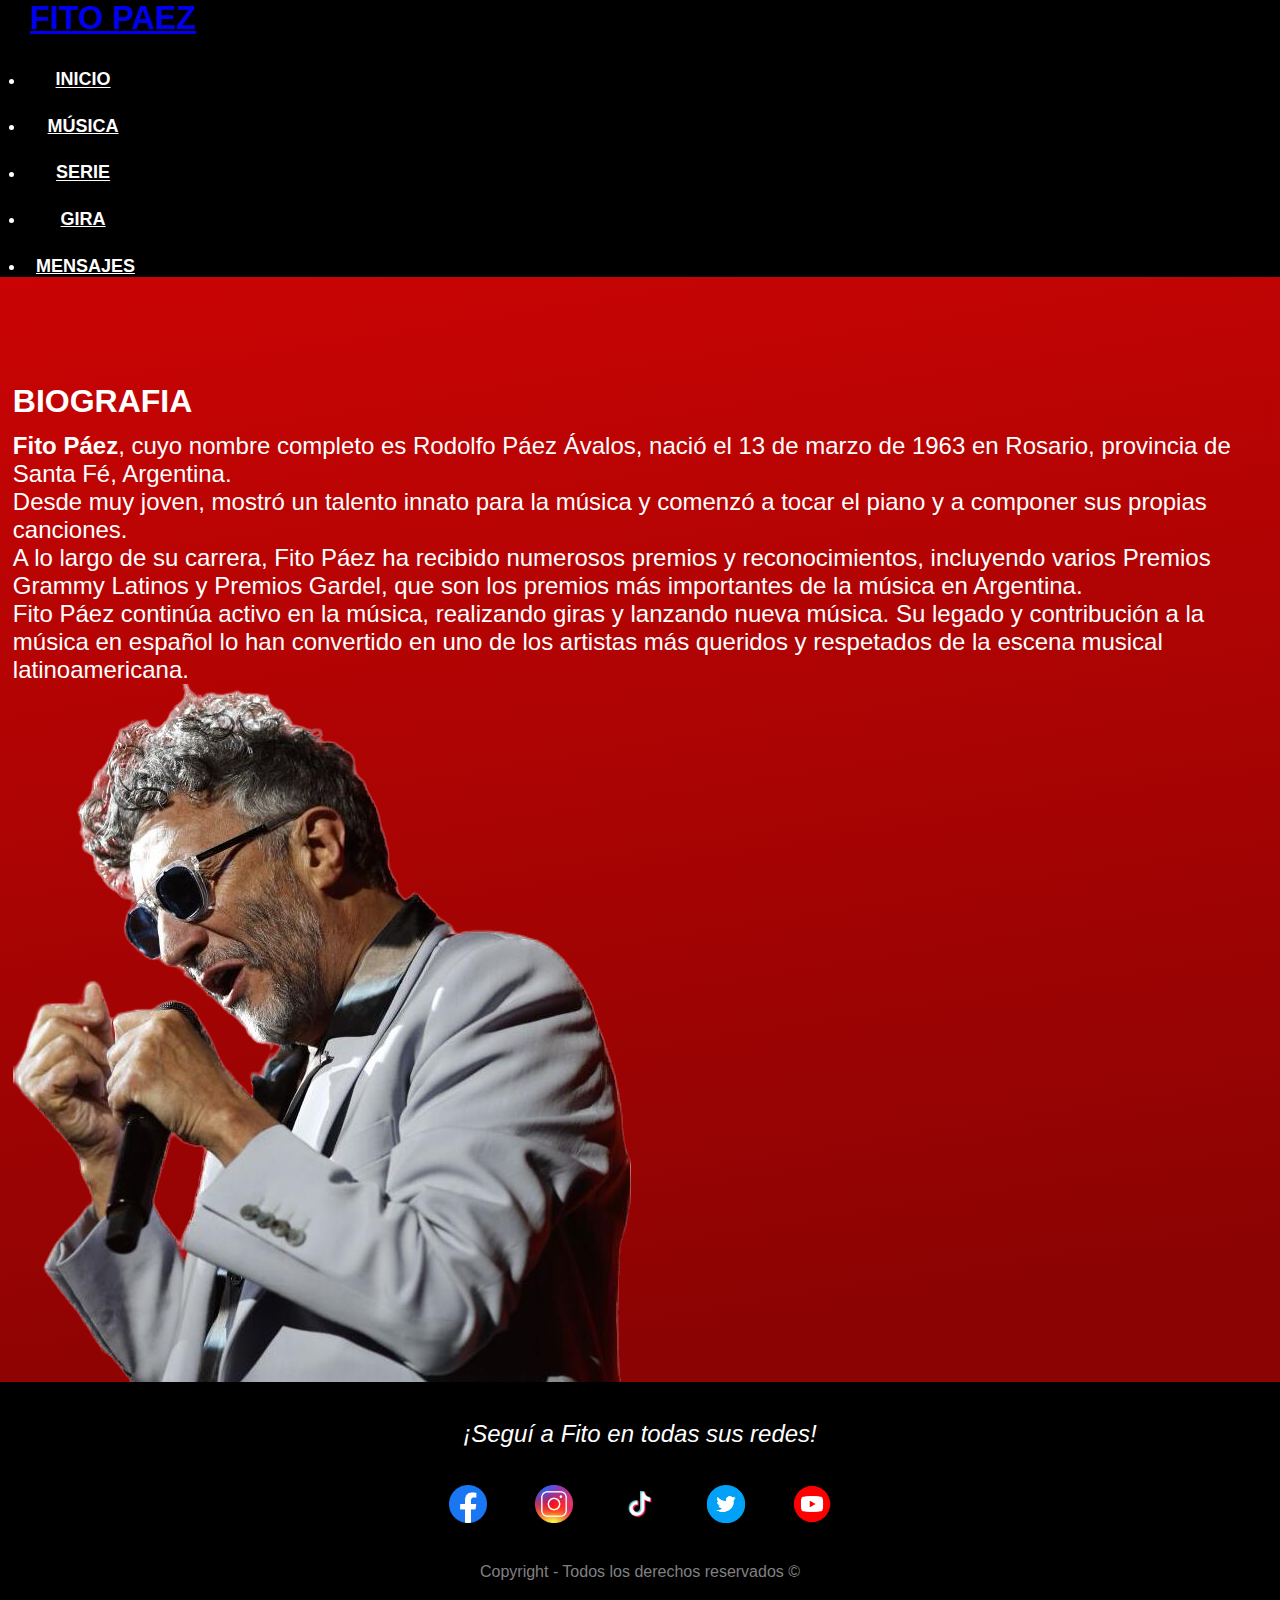
<file: index.html>
<!DOCTYPE html>
<html lang="en">
    <head>
        <meta charset="UTF-8">
        <meta name="viewport" content="width=device-width, initial-scale=1.0">
                    <!--BOOTSTRAP-->
        <link href="https://cdn.jsdelivr.net/npm/bootstrap@5.3.1/dist/css/bootstrap.min.css" rel="stylesheet" integrity="sha384-4bw+/aepP/YC94hEpVNVgiZdgIC5+VKNBQNGCHeKRQN+PtmoHDEXuppvnDJzQIu9" crossorigin="anonymous">
        <link rel="icon" href="images.ico/fito-paez.ico"  >
        <meta name="viewport" content="width=device-width, initial-scale=1.0">
        <meta name="description"content="Bienvenidos a la Fan Page sobre Fito Paez">
        <meta name="author" content="Micaela Fernández">
        <meta name="keywords" content="Fito Paez, Adolfo Paez, Fito">
        <meta name="viewport" content="width=device-width, initial-scale=1.0">
                     <!--CSS-->
         <link rel="stylesheet" href="styles.css"><link>
         <title>Fito Paez</title>
    </head>
    <body>
         <header>
                <nav class="navbar navbar-expand-lg navbar-dark fixed-top" id="navbar">
                    <div class="container-fluid" id="navbar-letra">
                      <a class="navbar-brand"  href="index.html">FITO PAEZ</a>
                      <button class="navbar-toggler" type="button" data-bs-toggle="collapse" data-bs-target="#navbarNav" aria-controls="navbarNav" aria-expanded="false" aria-label="Toggle navigation">
                        <span class="navbar-toggler-icon"></span>
                      </button>
                      <div class="collapse navbar-collapse" id="navbarNav">
                        <ul class="navbar-nav ms-auto" >
                          <li class="nav-item">
                            <a class="nav-link" href="index.html" id="inicio">INICIO</a>
                          </li>
                          <li class="nav-item">
                            <a class="nav-link" href="musica.html" id="inicio">MÚSICA</a>
                          </li>
                          <li class="nav-item">
                            <a class="nav-link" href="serie.html" id="inicio">SERIE</a>
                          </li>
                          <li class="nav-item">
                            <a class="nav-link" href="gira.html" id="inicio">GIRA</a>
                          </li>
                          <li class="nav-item">
                            <a class="nav-link" href="mensajes.html" id="inicio">MENSAJES</a>
                          </li>
                        </ul>
                      </div>
                    </div>
                  </nav>
         </header>
         <main>
            <div class="container-fluid">
                <div class="row">
                    <div class="col">
                        <h1>BIOGRAFIA</h1>
                    </div>
                </div>
                <div class="row pt-0 pb-0">
                    <div class="col col-sm-12 col-md-6 col-lg-8 col-xl-8">
                        <p><strong>Fito Páez</strong>, cuyo nombre completo es Rodolfo Páez Ávalos, nació el 13 de marzo de 1963 en Rosario, provincia de Santa Fé, Argentina.<br>
                            Desde muy joven, mostró un talento innato para la música y comenzó a tocar el piano y a componer sus propias canciones.<br>
                            A lo largo de su carrera, Fito Páez ha recibido numerosos premios y reconocimientos, incluyendo varios Premios Grammy Latinos y Premios Gardel, que son los premios más importantes de la música en Argentina. <br>
                            Fito Páez continúa activo en la música, realizando giras y lanzando nueva música. Su legado y contribución a la música en español lo han convertido en uno de los artistas más queridos y respetados de la escena musical latinoamericana.</p>
                    </div>
                    <div class="col col-sm-12 col-md-6 col-lg-4 col-xl-4">
                        <img src="images.ico/fitopaez/FitoInicio.png"
                        alt="Imagen de Fito Paez"
                        class="centrado-multimedia">
                    </div>
                </div>
            </div>
         </main>
         <footer>
            <div class="container">
                <div class="row">
                    <div class="col cursiva">
                        <p>¡Seguí a Fito en todas sus redes!</p>
                    </div>
                </div>
                <div class="row">
                    <div class="col">
                        <ul class="ul-footer">
                            <li class="li-footer"><a href="https://www.facebook.com/fitopaez" target="_blank"> <Img src="images.ico/facebook.png" alt="icono de Facebook" style= "height: 38px; "></a></li>
                            <li class="li-footer"><a href="https://www.instagram.com/fitopaezmusica/" target="_blank"><Img src="images.ico/instagram.png" alt="icono de Instagram"style= "height: 38px;"></a></li>
                            <li class="li-footer"><a href="https://www.tiktok.com/@fitopaezmusica?_t=8dOUAxdplgb&_r=1" target="_blank"><Img src="images.ico/tiktok.png" alt="icono de Tik Tok"style= "height: 38px;"></a></li>
                            <li class="li-footer"><a href="https://twitter.com/fitopaezmusica?s=21&t=Vpx3ptD0hLdEtp0L-B7r9A" target="_blank"><Img src="images.ico/twitter.png" alt="icono de Twitter"style= "height: 38px;"></a></li>
                            <li class="li-footer"><a href="https://www.youtube.com/user/fitopaezoficial" target="_blank"><Img src="images.ico/youtube.png" alt="icono de youtube"style="height: 38px"></a></li>        
                      </ul>
                    </div>
                </div>
                <div class="row">
                    <div class="col">
                        <p id="copyright">Copyright - Todos los derechos reservados ©</p>  
                    </div>
                </div>
            </div>
         </footer>  
      <script src="https://cdn.jsdelivr.net/npm/bootstrap@5.3.1/dist/js/bootstrap.bundle.min.js" integrity="sha384-HwwvtgBNo3bZJJLYd8oVXjrBZt8cqVSpeBNS5n7C8IVInixGAoxmnlMuBnhbgrkm" crossorigin="anonymous"></script>
    </body>
</html>
</file>
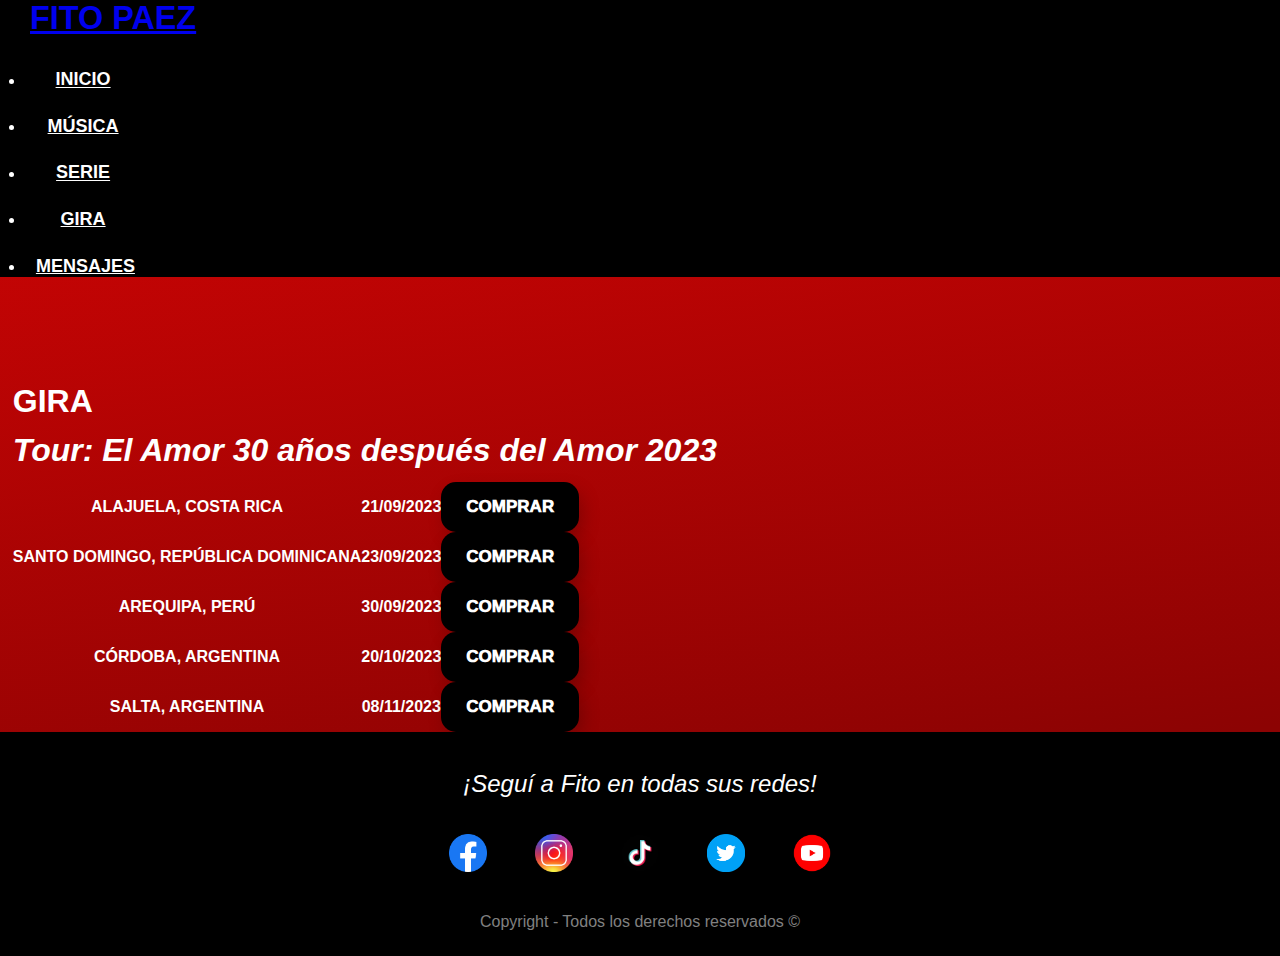
<file: gira.html>
<!DOCTYPE html>
<html lang="en">
    <head>
        <meta charset="UTF-8">
        <meta name="viewport" content="width=device-width, initial-scale=1.0">
                    <!--BOOTSTRAP-->
        <link href="https://cdn.jsdelivr.net/npm/bootstrap@5.3.1/dist/css/bootstrap.min.css" rel="stylesheet" integrity="sha384-4bw+/aepP/YC94hEpVNVgiZdgIC5+VKNBQNGCHeKRQN+PtmoHDEXuppvnDJzQIu9" crossorigin="anonymous">
        <link rel="icon" href="images.ico/fito-paez.ico"  >
        <meta name="viewport" content="width=device-width, initial-scale=1.0">
        <meta name="description"content="Bienvenidos a la Fan Page sobre Fito Paez">
        <meta name="author" content="Micaela Fernández">
        <meta name="keywords" content="Fito Paez, Adolfo Paez, Fito">
        <meta name="viewport" content="width=device-width, initial-scale=1.0">
                     <!--CSS-->
         <link rel="stylesheet" href="styles.css"><link>
         <title>Fito Paez</title>
    </head>
    <body>
         <header>
                <nav class="navbar navbar-expand-lg navbar-dark fixed-top" id="navbar">
                    <div class="container-fluid" id="navbar-letra">
                      <a class="navbar-brand"  href="index.html">FITO PAEZ</a>
                      <button class="navbar-toggler" type="button" data-bs-toggle="collapse" data-bs-target="#navbarNav" aria-controls="navbarNav" aria-expanded="false" aria-label="Toggle navigation">
                        <span class="navbar-toggler-icon"></span>
                      </button>
                      <div class="collapse navbar-collapse" id="navbarNav">
                        <ul class="navbar-nav ms-auto" >
                          <li class="nav-item">
                            <a class="nav-link" href="index.html" id="inicio">INICIO</a>
                          </li>
                          <li class="nav-item">
                            <a class="nav-link" href="musica.html" id="inicio">MÚSICA</a>
                          </li>
                          <li class="nav-item">
                            <a class="nav-link" href="serie.html" id="inicio">SERIE</a>
                          </li>
                          <li class="nav-item">
                            <a class="nav-link" href="gira.html" id="inicio">GIRA</a>
                          </li>
                          <li class="nav-item">
                            <a class="nav-link" href="mensajes.html" id="inicio">MENSAJES</a>
                          </li>
                        </ul>
                      </div>
                    </div>
                  </nav>
         </header>
         <main>
            <div class="container-fluid">
                <div class="row">
                    <div class="col">
                        <h1>GIRA</h1>
                    </div>
                </div>
                <div class="row">
                    <div class="col">
                        <h2 class="cursiva">Tour: El Amor 30 años después del Amor 2023</h2>
                    </div>
                </div>
                <div class="row mb-4" style="text-align: center;">
                    <div class="col-sm-12 col-md-8 col-lg-6 col-xl-6">
                        <table class="table table-transparent" >
                            <tbody>
                             <tr class="row">
                                 <td class="col">ALAJUELA, COSTA RICA</td>
                                 <td class="col">21/09/2023</td>
                                 <td class="col"><button type="button" class="boton" ><a href="https://www.eticket.cr/paso1a.aspx?idevento=8198" target="_blank" class="boton-estilo">COMPRAR</a></button> </td>
                                
                             </tr>
                             <tr class="row">
                                 <td class="col">SANTO DOMINGO, REPÚBLICA DOMINICANA</td>
                                 <td class="col">23/09/2023</td>
                                 <td class="col"><button type="button" class="boton" ><a href="https://eventos.tuboleta.com.do/ordertickets.asp?p=1863" target="_blank" class="boton-estilo">COMPRAR</a></button> </td>
                                
                             </tr>
                             <tr class="row">
                                 <td class="col">AREQUIPA, PERÚ</td>
                                 <td class="col">30/09/2023</td>
                                 <td class="col"><button type="button" class="boton" ><a href="https://prime.joinnus.com/landing/fitopaez2023" target="_blank" class="boton-estilo">COMPRAR</a></button> </td>
                                
                             </tr>
                             <tr class="row">
                                 <td class="col">CÓRDOBA, ARGENTINA</td>
                                 <td class="col">20/10/2023</td>
                                 <td class="col"><button type="button" class="boton" ><a href="https://www.ticketek.com.ar/fito-paez/estadio-instituto-de-cordoba" target="_blank" class="boton-estilo">COMPRAR</a></button> </td>
                                
                             </tr>
                             <tr class="row">
                                 <td class="col">SALTA, ARGENTINA</td>
                                 <td class="col">08/11/2023</td>
                                 <td class="col"><button type="button" class="boton" ><a href="https://www.ticketek.com.ar/fito-paez/estadio-polideportivo-delmi" target="_blank" class="boton-estilo">COMPRAR</a></button> </td>
                                

                                 </td>
                             </tr>
                            </tbody>
                         </table>


                    </div>
                </div>
            </div>
         </main>
         <footer>
            <div class="container">
                <div class="row">
                    <div class="col cursiva">
                        <p>¡Seguí a Fito en todas sus redes!</p>
                    </div>
                </div>
                <div class="row">
                    <div class="col">
                        <ul class="ul-footer">
                            <li class="li-footer"><a href="https://www.facebook.com/fitopaez" target="_blank"> <Img src="images.ico/facebook.png" alt="icono de Facebook" style= "height: 38px; "></a></li>
                            <li class="li-footer"><a href="https://www.instagram.com/fitopaezmusica/" target="_blank"><Img src="images.ico/instagram.png" alt="icono de Instagram"style= "height: 38px;"></a></li>
                            <li class="li-footer"><a href="https://www.tiktok.com/@fitopaezmusica?_t=8dOUAxdplgb&_r=1" target="_blank"><Img src="images.ico/tiktok.png" alt="icono de Tik Tok"style= "height: 38px;"></a></li>
                            <li class="li-footer"><a href="https://twitter.com/fitopaezmusica?s=21&t=Vpx3ptD0hLdEtp0L-B7r9A" target="_blank"><Img src="images.ico/twitter.png" alt="icono de Twitter"style= "height: 38px;"></a></li>
                            <li class="li-footer"><a href="https://www.youtube.com/user/fitopaezoficial" target="_blank"><Img src="images.ico/youtube.png" alt="icono de youtube"style="height: 38px"></a></li>        
                      </ul>
                    </div>
                </div>
                <div class="row">
                    <div class="col">
                        <p id="copyright">Copyright - Todos los derechos reservados ©</p>  
                    </div>
                </div>
            </div>
         </footer>  
      <script src="https://cdn.jsdelivr.net/npm/bootstrap@5.3.1/dist/js/bootstrap.bundle.min.js" integrity="sha384-HwwvtgBNo3bZJJLYd8oVXjrBZt8cqVSpeBNS5n7C8IVInixGAoxmnlMuBnhbgrkm" crossorigin="anonymous"></script>
    </body>
</html>
</file>
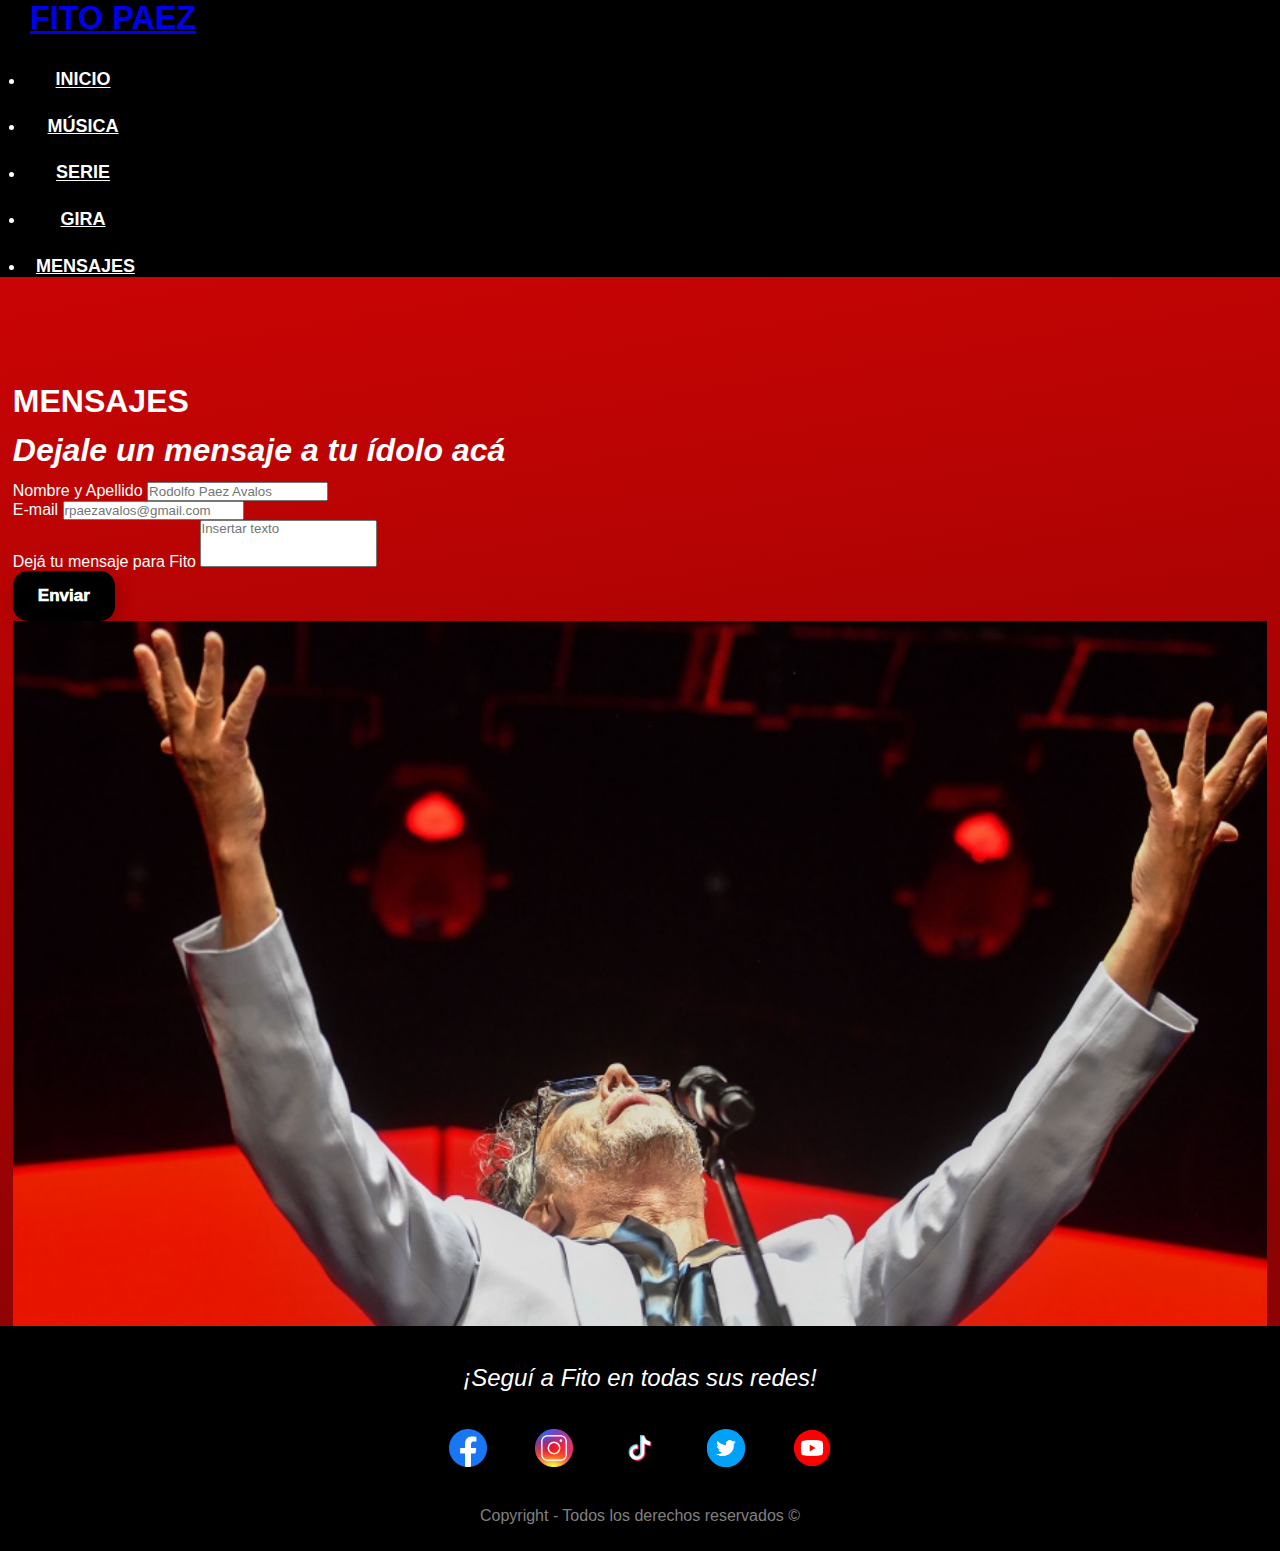
<file: mensajes.html>
<!DOCTYPE html>
<html lang="en">
    <head>
        <meta charset="UTF-8">
        <meta name="viewport" content="width=device-width, initial-scale=1.0">
                    <!--BOOTSTRAP-->
        <link href="https://cdn.jsdelivr.net/npm/bootstrap@5.3.1/dist/css/bootstrap.min.css" rel="stylesheet" integrity="sha384-4bw+/aepP/YC94hEpVNVgiZdgIC5+VKNBQNGCHeKRQN+PtmoHDEXuppvnDJzQIu9" crossorigin="anonymous">
        <link rel="icon" href="images.ico/fito-paez.ico"  >
        <meta name="viewport" content="width=device-width, initial-scale=1.0">
        <meta name="description"content="Bienvenidos a la Fan Page sobre Fito Paez">
        <meta name="author" content="Micaela Fernández">
        <meta name="keywords" content="Fito Paez, Adolfo Paez, Fito">
        <meta name="viewport" content="width=device-width, initial-scale=1.0">
                     <!--CSS-->
         <link rel="stylesheet" href="styles.css"><link>
         <title>Fito Paez</title>
    </head>
    <body>
         <header>
                <nav class="navbar navbar-expand-lg navbar-dark fixed-top" id="navbar">
                    <div class="container-fluid" id="navbar-letra">
                      <a class="navbar-brand"  href="index.html">FITO PAEZ</a>
                      <button class="navbar-toggler" type="button" data-bs-toggle="collapse" data-bs-target="#navbarNav" aria-controls="navbarNav" aria-expanded="false" aria-label="Toggle navigation">
                        <span class="navbar-toggler-icon"></span>
                      </button>
                      <div class="collapse navbar-collapse" id="navbarNav">
                        <ul class="navbar-nav ms-auto" >
                          <li class="nav-item">
                            <a class="nav-link" href="index.html" id="inicio">INICIO</a>
                          </li>
                          <li class="nav-item">
                            <a class="nav-link" href="musica.html" id="inicio">MÚSICA</a>
                          </li>
                          <li class="nav-item">
                            <a class="nav-link" href="serie.html" id="inicio">SERIE</a>
                          </li>
                          <li class="nav-item">
                            <a class="nav-link" href="gira.html" id="inicio">GIRA</a>
                          </li>
                          <li class="nav-item">
                            <a class="nav-link" href="mensajes.html" id="inicio">MENSAJES</a>
                          </li>
                        </ul>
                      </div>
                    </div>
                  </nav>
         </header>
         <main>
            <div class="container-fluid">
                <div class="row">
                    <div class="col">
                        <h1>MENSAJES</h1>
                    </div>
                </div>
                <div class="row">
                    <div class="col">
                        <h2 class="cursiva">Dejale un mensaje a tu ídolo acá</h2>
                    </div>
                </div>
                <div class="row mb-5">
                    <div class="col col-sm-12 col-md-12 col-lg-6 col-xl-6">
                        <form>
                            <div class="mb-1">
                               <label for="exampleFormControlInput1" class="form-label">Nombre y Apellido</label>
                               <input type="text" class="form-control" name="Nombre" id="Nombre" placeholder="Rodolfo Paez Avalos" required> 
                            </div>
                            <div class="mb-1">
                               <label for="exampleFormControlInput1" class="form-label">E-mail</label>
                               <input type="email" class="form-control" id="exampleFormControlInput1" placeholder="rpaezavalos@gmail.com">
                            </div>
                            <div class="mb-1">
                               <label for="exampleFormControlTextarea1" class="form-label">Dejá tu mensaje para Fito</label>
                               <textarea class="form-control mb-3" id="exampleFormControlTextarea1" style="resize: none;"  rows="3" placeholder="Insertar texto"></textarea>
                               <div class="d-grid gap-2">
                                   <button type="submit" type="button">Enviar</button>
                               </div>
                            </div>
                       </form>
                    </div>   
                    <div class="col col-sm-12 col-md-12 col-lg-6 col-xl-6">
                        <img src="images.ico/fitopaez/fito-mensajes.png" alt="Fotofrafia de Fito Paez" width="100%" class="centrado-multimedia">
                    </div>
                </div>
            </div>
         </main>
         <footer>
            <div class="container">
                <div class="row">
                    <div class="col cursiva">
                        <p>¡Seguí a Fito en todas sus redes!</p>
                    </div>
                </div>
                <div class="row">
                    <div class="col">
                        <ul class="ul-footer">
                            <li class="li-footer"><a href="https://www.facebook.com/fitopaez" target="_blank"> <Img src="images.ico/facebook.png" alt="icono de Facebook" style= "height: 38px; "></a></li>
                            <li class="li-footer"><a href="https://www.instagram.com/fitopaezmusica/" target="_blank"><Img src="images.ico/instagram.png" alt="icono de Instagram"style= "height: 38px;"></a></li>
                            <li class="li-footer"><a href="https://www.tiktok.com/@fitopaezmusica?_t=8dOUAxdplgb&_r=1" target="_blank"><Img src="images.ico/tiktok.png" alt="icono de Tik Tok"style= "height: 38px;"></a></li>
                            <li class="li-footer"><a href="https://twitter.com/fitopaezmusica?s=21&t=Vpx3ptD0hLdEtp0L-B7r9A" target="_blank"><Img src="images.ico/twitter.png" alt="icono de Twitter"style= "height: 38px;"></a></li>
                            <li class="li-footer"><a href="https://www.youtube.com/user/fitopaezoficial" target="_blank"><Img src="images.ico/youtube.png" alt="icono de youtube"style="height: 38px"></a></li>        
                      </ul>
                    </div>
                </div>
                <div class="row">
                    <div class="col">
                        <p id="copyright">Copyright - Todos los derechos reservados ©</p>  
                    </div>
                </div>
            </div>
         </footer>  
      <script src="https://cdn.jsdelivr.net/npm/bootstrap@5.3.1/dist/js/bootstrap.bundle.min.js" integrity="sha384-HwwvtgBNo3bZJJLYd8oVXjrBZt8cqVSpeBNS5n7C8IVInixGAoxmnlMuBnhbgrkm" crossorigin="anonymous"></script>
    </body>
</html>
</file>
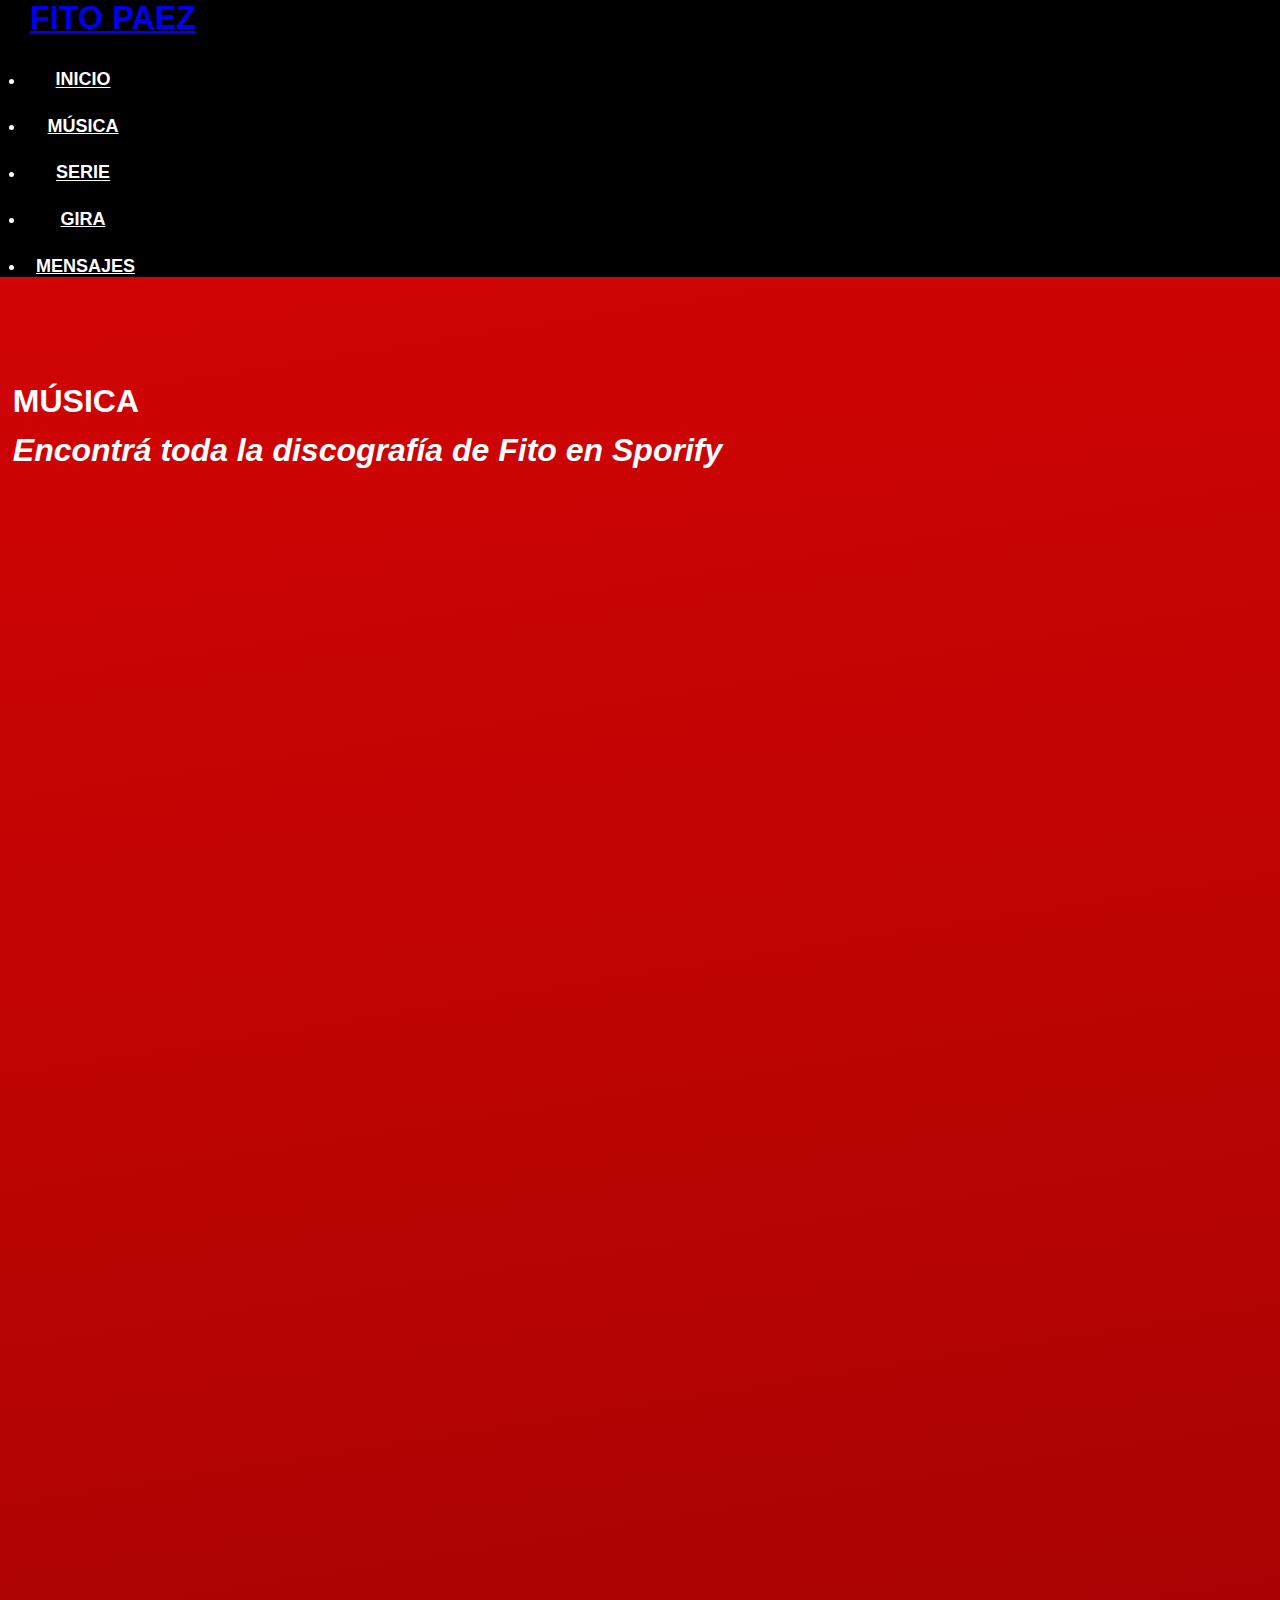
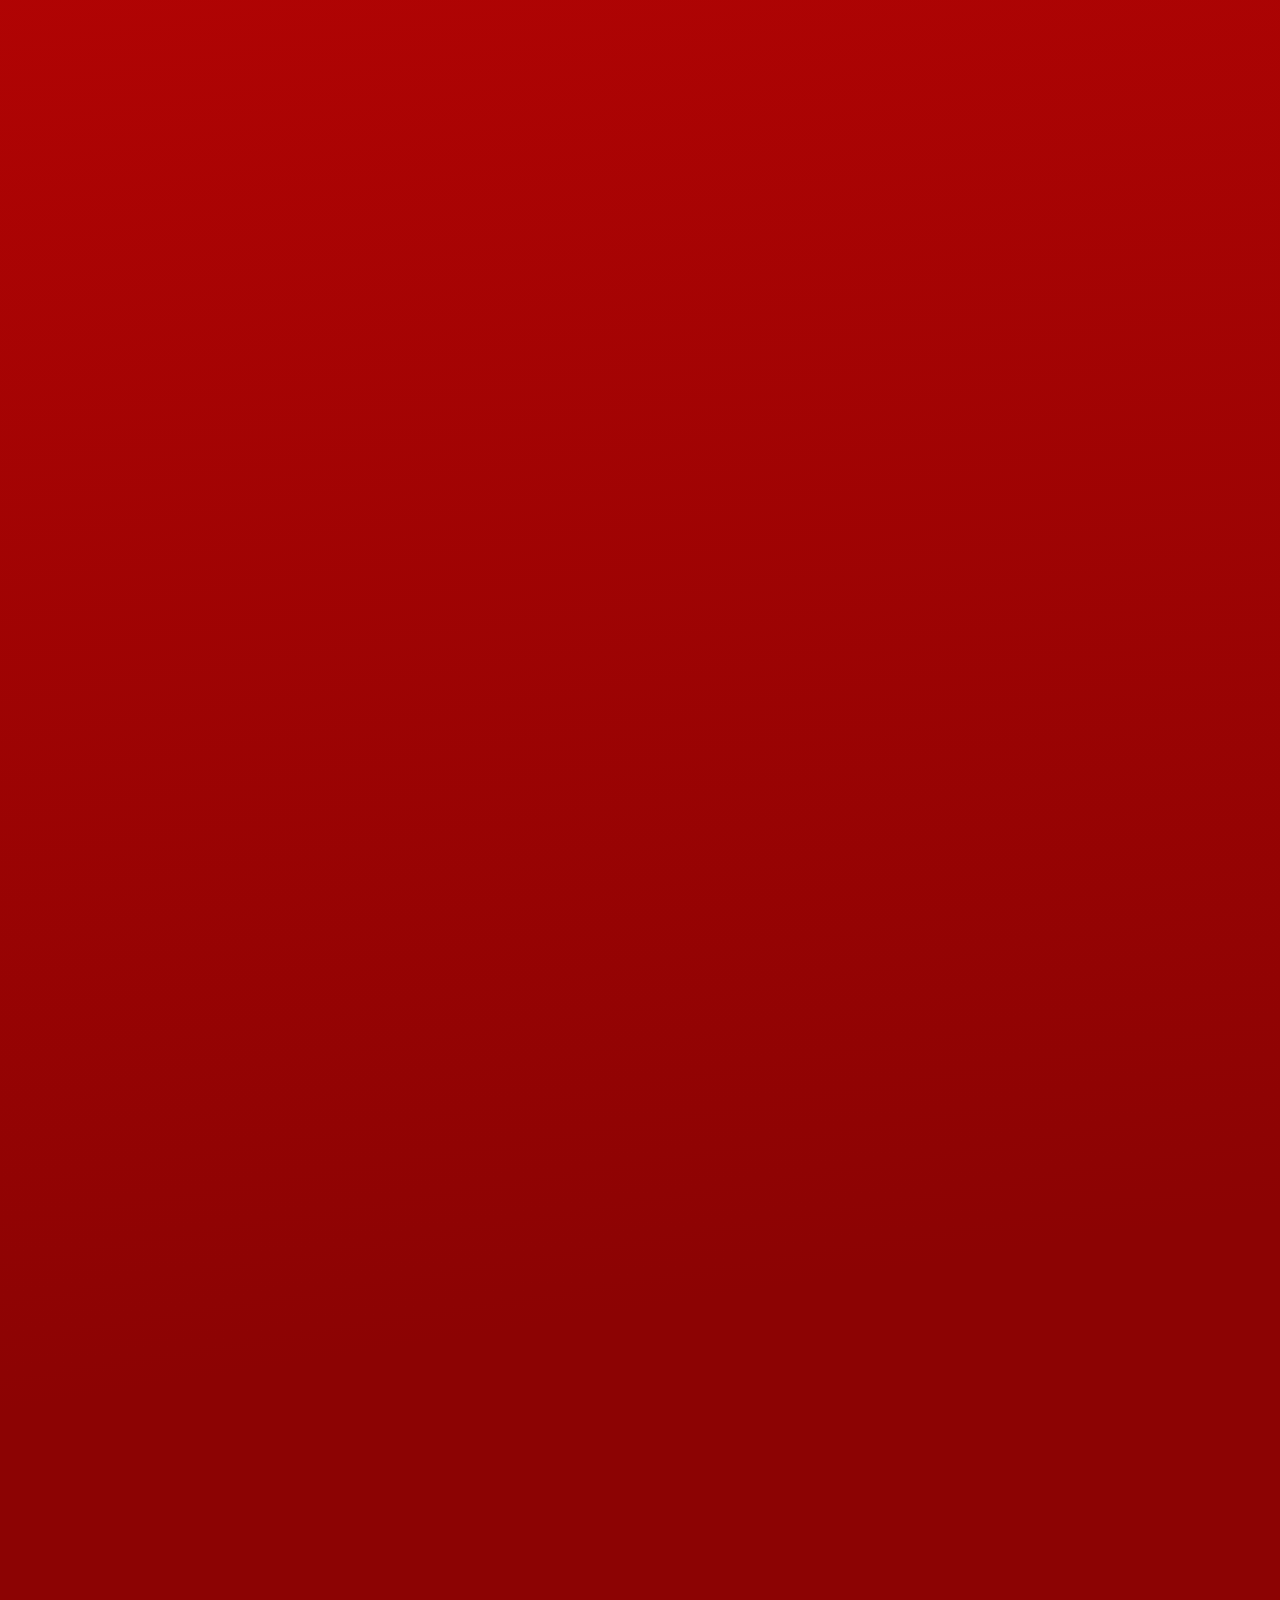
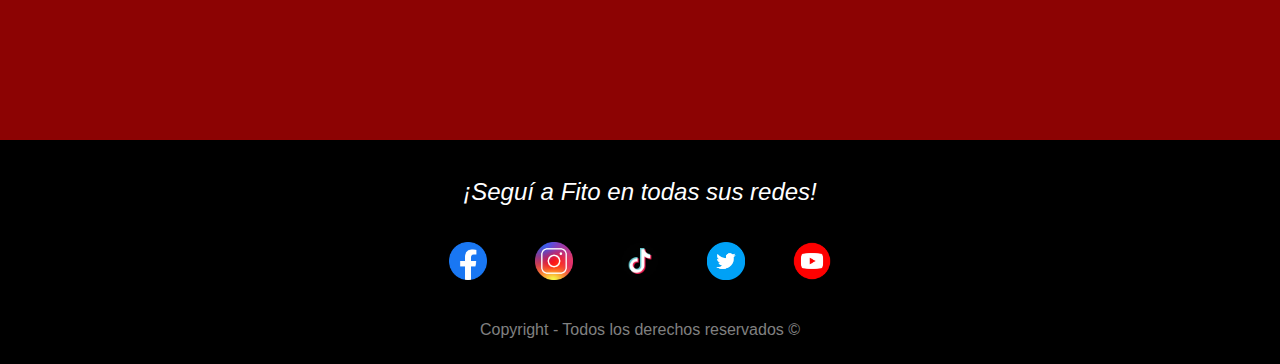
<file: musica.html>
<!DOCTYPE html>
<html lang="en">
    <head>
        <meta charset="UTF-8">
        <meta name="viewport" content="width=device-width, initial-scale=1.0">
                    <!--BOOTSTRAP-->
        <link href="https://cdn.jsdelivr.net/npm/bootstrap@5.3.1/dist/css/bootstrap.min.css" rel="stylesheet" integrity="sha384-4bw+/aepP/YC94hEpVNVgiZdgIC5+VKNBQNGCHeKRQN+PtmoHDEXuppvnDJzQIu9" crossorigin="anonymous">
        <link rel="icon" href="images.ico/fito-paez.ico"  >
        <meta name="viewport" content="width=device-width, initial-scale=1.0">
        <meta name="description"content="Bienvenidos a la Fan Page sobre Fito Paez">
        <meta name="author" content="Micaela Fernández">
        <meta name="keywords" content="Fito Paez, Adolfo Paez, Fito">
        <meta name="viewport" content="width=device-width, initial-scale=1.0">
                     <!--CSS-->
         <link rel="stylesheet" href="styles.css"><link>
         <title>Fito Paez</title>
    </head>
    <body>
         <header>
                <nav class="navbar navbar-expand-lg navbar-dark fixed-top" id="navbar">
                    <div class="container-fluid" id="navbar-letra">
                      <a class="navbar-brand"  href="index.html">FITO PAEZ</a>
                      <button class="navbar-toggler" type="button" data-bs-toggle="collapse" data-bs-target="#navbarNav" aria-controls="navbarNav" aria-expanded="false" aria-label="Toggle navigation">
                        <span class="navbar-toggler-icon"></span>
                      </button>
                      <div class="collapse navbar-collapse" id="navbarNav">
                        <ul class="navbar-nav ms-auto" >
                          <li class="nav-item">
                            <a class="nav-link" href="index.html" id="inicio">INICIO</a>
                          </li>
                          <li class="nav-item">
                            <a class="nav-link" href="musica.html" id="inicio">MÚSICA</a>
                          </li>
                          <li class="nav-item">
                            <a class="nav-link" href="serie.html" id="inicio">SERIE</a>
                          </li>
                          <li class="nav-item">
                            <a class="nav-link" href="gira.html" id="inicio">GIRA</a>
                          </li>
                          <li class="nav-item">
                            <a class="nav-link" href="mensajes.html" id="inicio">MENSAJES</a>
                          </li>
                        </ul>
                      </div>
                    </div>
                  </nav>
         </header>
         <main>
            <div class="container-fluid">
                <div class="row">
                    <div class="col">
                        <h1>MÚSICA</h1>
                    </div>
                </div>
                <div class="row">
                    <div class="col">
                        <h2 class="cursiva">Encontrá toda la discografía de Fito en Sporify</h2>
                    </div>
                </div>
                <div class="row mb-4 spotify">
                     <div class="col col-sm-12 col-md-6 col-lg-4 col-xl-3 py-2 my-2"> 
                            <iframe style="border-radius:12px" src="https://open.spotify.com/embed/album/0MTUFk4egA3SYvPjjsJUpX?utm_source=generator" height="352" frameBorder="0" allowfullscreen="" allow="autoplay; clipboard-write; encrypted-media; fullscreen; picture-in-picture" loading="lazy" class=".spotify-del-63"></iframe>
                     </div>
                    <div class="col col-sm-12 col-md-6 col-lg-4 col-xl-3 py-2 my-2">
                        <iframe  src="https://open.spotify.com/embed/album/2bUpIi2WqqXxrLjwxqmURm?utm_source=generator" height="352" frameBorder="0" allowfullscreen="" allow="autoplay; clipboard-write; encrypted-media; fullscreen; picture-in-picture" loading="lazy" class=".spotify-giros"></iframe>
                    </div>   
                    <div class="col col-sm-12 col-md-6 col-lg-4 col-xl-3 py-2 my-2">
                        <iframe  src="https://open.spotify.com/embed/album/7e9eBk99v3kYbGO79ZKKVz?utm_source=generator" height="352" frameBorder="0" allowfullscreen="" allow="autoplay; clipboard-write; encrypted-media; fullscreen; picture-in-picture" loading="lazy"class=".spotify-la-la-la"></iframe>
                    </div>
                    <div class="col col-sm-12 col-md-6 col-lg-4 col-xl-3 py-2 my-2">
                        <iframe style="border-radius:12px" src="https://open.spotify.com/embed/album/1TscUipICOumgsnfvVqFS0?utm_source=generator" height="352" frameBorder="0" allowfullscreen="" allow="autoplay; clipboard-write; encrypted-media; fullscreen; picture-in-picture" loading="lazy"class=".spotify-ey"></iframe>
                    </div>
                    <div class="col-sm-12 col-md-6 col-lg-4 col-xl-3 py-2 my-2">
                        <iframe style="border-radius:12px" src="https://open.spotify.com/embed/album/2bjMYAFIIrcMPj0bkDcvGc?utm_source=generator" height="352" frameBorder="0" allowfullscreen="" allow="autoplay; clipboard-write; encrypted-media; fullscreen; picture-in-picture" loading="lazy"class=".spotify-cronica"></iframe>
                    </div>
                    <div class="col-sm-12 col-md-6 col-lg-4 col-xl-3 py-2 my-2">
                        <iframe style="border-radius:12px" src="https://open.spotify.com/embed/album/1qrBKmoNZrXtBnonrHSYsx?utm_source=generator" height="352" frameBorder="0" allowfullscreen="" allow="autoplay; clipboard-write; encrypted-media; fullscreen; picture-in-picture" loading="lazy"class=".spotify-tercer-mundo"></iframe>
                    </div>
                    <div class="col-sm-12 col-md-6 col-lg-4 col-xl-3 py-2 my-2">
                        <iframe style="border-radius:12px" src="https://open.spotify.com/embed/album/1nDTw13U4zW8YuelhilKW5?utm_source=generator" height="352" frameBorder="0" allowfullscreen="" allow="autoplay; clipboard-write; encrypted-media; fullscreen; picture-in-picture" loading="lazy"class=".spotify-el-amor-despues-del-amor"></iframe>
                    </div>
                    <div class="col-sm-12 col-md-6 col-lg-4 col-xl-3 py-2 mt-2 mb-2">
                        <iframe style="border-radius:12px" src="https://open.spotify.com/embed/album/3pFykTd3Xwi8jtTrNFJEwa?utm_source=generator"  height="352" frameBorder="0" allowfullscreen="" allow="autoplay; clipboard-write; encrypted-media; fullscreen; picture-in-picture" loading="lazy"class=".spotify-circo-beat"></iframe>
                    </div>
        
                </div>
            </div>
         </main>
         <footer>
            <div class="container">
                <div class="row">
                    <div class="col cursiva">
                        <p>¡Seguí a Fito en todas sus redes!</p>
                    </div>
                </div>
                <div class="row">
                    <div class="col">
                        <ul class="ul-footer">
                            <li class="li-footer"><a href="https://www.facebook.com/fitopaez" target="_blank"> <Img src="images.ico/facebook.png" alt="icono de Facebook" style= "height: 38px; "></a></li>
                            <li class="li-footer"><a href="https://www.instagram.com/fitopaezmusica/" target="_blank"><Img src="images.ico/instagram.png" alt="icono de Instagram"style= "height: 38px;"></a></li>
                            <li class="li-footer"><a href="https://www.tiktok.com/@fitopaezmusica?_t=8dOUAxdplgb&_r=1" target="_blank"><Img src="images.ico/tiktok.png" alt="icono de Tik Tok"style= "height: 38px;"></a></li>
                            <li class="li-footer"><a href="https://twitter.com/fitopaezmusica?s=21&t=Vpx3ptD0hLdEtp0L-B7r9A" target="_blank"><Img src="images.ico/twitter.png" alt="icono de Twitter"style= "height: 38px;"></a></li>
                            <li class="li-footer"><a href="https://www.youtube.com/user/fitopaezoficial" target="_blank"><Img src="images.ico/youtube.png" alt="icono de youtube"style="height: 38px"></a></li>        
                      </ul>
                    </div>
                </div>
                <div class="row">
                    <div class="col">
                        <p id="copyright">Copyright - Todos los derechos reservados ©</p>  
                    </div>
                </div>
            </div>
         </footer>  
      <script src="https://cdn.jsdelivr.net/npm/bootstrap@5.3.1/dist/js/bootstrap.bundle.min.js" integrity="sha384-HwwvtgBNo3bZJJLYd8oVXjrBZt8cqVSpeBNS5n7C8IVInixGAoxmnlMuBnhbgrkm" crossorigin="anonymous"></script>
    </body>
</html>
</file>
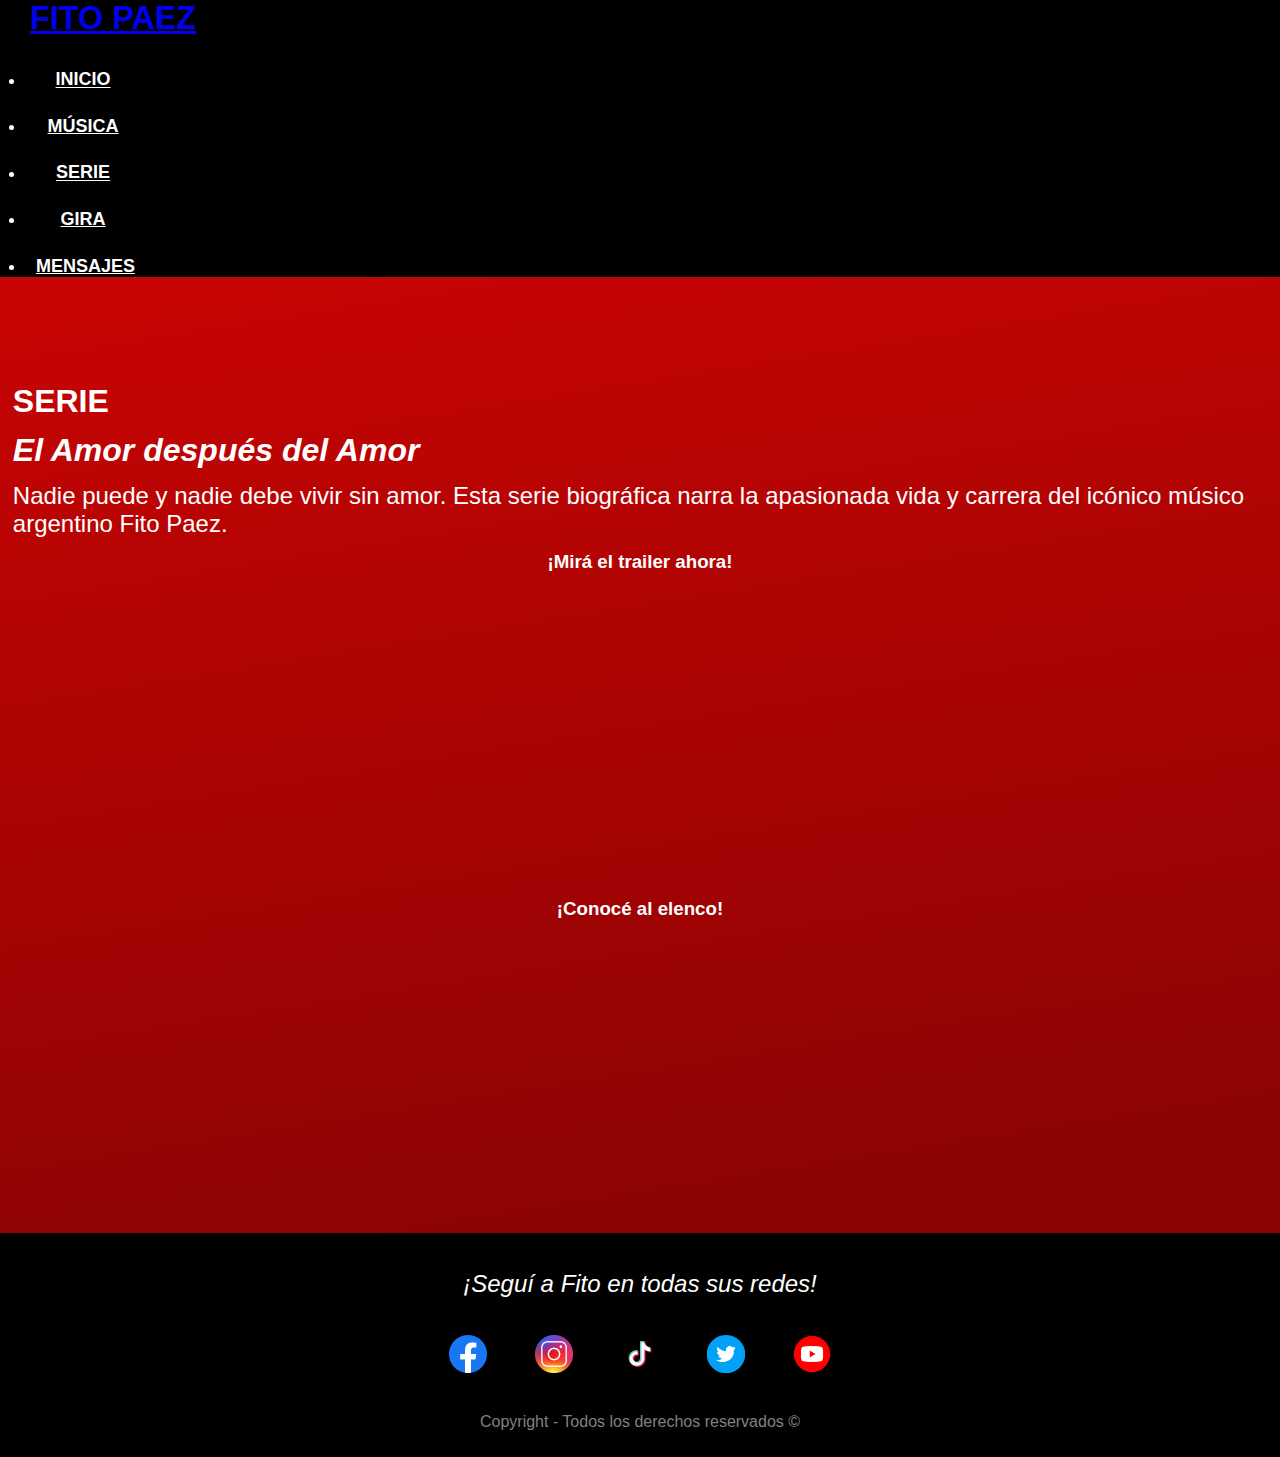
<file: serie.html>
<!DOCTYPE html>
<html lang="en">
    <head>
        <meta charset="UTF-8">
        <meta name="viewport" content="width=device-width, initial-scale=1.0">
                    <!--BOOTSTRAP-->
        <link href="https://cdn.jsdelivr.net/npm/bootstrap@5.3.1/dist/css/bootstrap.min.css" rel="stylesheet" integrity="sha384-4bw+/aepP/YC94hEpVNVgiZdgIC5+VKNBQNGCHeKRQN+PtmoHDEXuppvnDJzQIu9" crossorigin="anonymous">
        <link rel="icon" href="images.ico/fito-paez.ico"  >
        <meta name="viewport" content="width=device-width, initial-scale=1.0">
        <meta name="description"content="Bienvenidos a la Fan Page sobre Fito Paez">
        <meta name="author" content="Micaela Fernández">
        <meta name="keywords" content="Fito Paez, Adolfo Paez, Fito">
        <meta name="viewport" content="width=device-width, initial-scale=1.0">
                     <!--CSS-->
         <link rel="stylesheet" href="styles.css"><link>
         <title>Fito Paez</title>
    </head>
    <body>
         <header>
                <nav class="navbar navbar-expand-lg navbar-dark fixed-top" id="navbar">
                    <div class="container-fluid" id="navbar-letra">
                      <a class="navbar-brand"  href="index.html">FITO PAEZ</a>
                      <button class="navbar-toggler" type="button" data-bs-toggle="collapse" data-bs-target="#navbarNav" aria-controls="navbarNav" aria-expanded="false" aria-label="Toggle navigation">
                        <span class="navbar-toggler-icon"></span>
                      </button>
                      <div class="collapse navbar-collapse" id="navbarNav">
                        <ul class="navbar-nav ms-auto" >
                          <li class="nav-item">
                            <a class="nav-link" href="index.html" id="inicio">INICIO</a>
                          </li>
                          <li class="nav-item">
                            <a class="nav-link" href="musica.html" id="inicio">MÚSICA</a>
                          </li>
                          <li class="nav-item">
                            <a class="nav-link" href="serie.html" id="inicio">SERIE</a>
                          </li>
                          <li class="nav-item">
                            <a class="nav-link" href="gira.html" id="inicio">GIRA</a>
                          </li>
                          <li class="nav-item">
                            <a class="nav-link" href="mensajes.html" id="inicio">MENSAJES</a>
                          </li>
                        </ul>
                      </div>
                    </div>
                  </nav>
         </header>
         <main>
            <div class="container-fluid">
                <div class="row">
                    <div class="col">
                        <h1>SERIE</h1>
                    </div>
                </div>
                <div class="row">
                    <div class="col">
                        <h2 class="cursiva">El Amor después del Amor</h2>
                    </div> 
                </div>
                <div class="row">
                    <div class="col">
                         <p id="texto-serie">Nadie puede y nadie debe vivir sin amor. Esta serie biográfica narra la apasionada vida y carrera del icónico músico argentino Fito Paez.</P>
                    </div>
                </div>
                <div class="row mb-5">
                     <div class="col-lg-6">
                         <div class="row">
                             <div class="col">
                                 <h3>¡Mirá el trailer ahora!</h3>
                             </div>
                         </div>
                         <!--aca va el video del trailer-->
                         <div class="row">
                             <div class="col">
                                 <iframe class="centrado-multimedia" height="300px" width="100%" height="100%" src="https://www.youtube.com/embed/xUlJZ7AMaro" title="YouTube video player" frameborder="0" allow="accelerometer; autoplay; clipboard-write; encrypted-media; gyroscope; picture-in-picture; web-share" allowfullscreen></iframe>
                             </div>
                         </div>
                     </div>
                     <div class="col-lg-6">
                         <div class="row">
                             <div class="col">
                                 <h3>¡Conocé al elenco!</h3>
                             </div>
                         </div>
                         <!--aca va el video del elenco-->
                         <div class="row">
                             <div class="col">
                                 <iframe class="centrado-multimedia" height="300px" width="100%" src="https://www.youtube.com/embed/oJu1tFW4HLY" title="YouTube video player" frameborder="0" allow="accelerometer; autoplay; clipboard-write; encrypted-media; gyroscope; picture-in-picture; web-share" allowfullscreen></iframe>
                            </div>
                         </div>
                     </div>
                </div>
            </div>
         </main>
         <footer>
            <div class="container">
                <div class="row">
                    <div class="col cursiva">
                        <p>¡Seguí a Fito en todas sus redes!</p>
                    </div>
                </div>
                <div class="row">
                    <div class="col">
                        <ul class="ul-footer">
                            <li class="li-footer"><a href="https://www.facebook.com/fitopaez" target="_blank"> <Img src="images.ico/facebook.png" alt="icono de Facebook" style= "height: 38px; "></a></li>
                            <li class="li-footer"><a href="https://www.instagram.com/fitopaezmusica/" target="_blank"><Img src="images.ico/instagram.png" alt="icono de Instagram"style= "height: 38px;"></a></li>
                            <li class="li-footer"><a href="https://www.tiktok.com/@fitopaezmusica?_t=8dOUAxdplgb&_r=1" target="_blank"><Img src="images.ico/tiktok.png" alt="icono de Tik Tok"style= "height: 38px;"></a></li>
                            <li class="li-footer"><a href="https://twitter.com/fitopaezmusica?s=21&t=Vpx3ptD0hLdEtp0L-B7r9A" target="_blank"><Img src="images.ico/twitter.png" alt="icono de Twitter"style= "height: 38px;"></a></li>
                            <li class="li-footer"><a href="https://www.youtube.com/user/fitopaezoficial" target="_blank"><Img src="images.ico/youtube.png" alt="icono de youtube"style="height: 38px"></a></li>        
                      </ul>
                    </div>
                </div>
                <div class="row">
                    <div class="col">
                        <p id="copyright">Copyright - Todos los derechos reservados ©</p>  
                    </div>
                </div>
            </div>
         </footer>  
      <script src="https://cdn.jsdelivr.net/npm/bootstrap@5.3.1/dist/js/bootstrap.bundle.min.js" integrity="sha384-HwwvtgBNo3bZJJLYd8oVXjrBZt8cqVSpeBNS5n7C8IVInixGAoxmnlMuBnhbgrkm" crossorigin="anonymous"></script>
    </body>
</html>
</file>
<file: styles.css>
@charset "UTF-8";
* {
  padding: 0;
  margin: 0;
  box-sizing: border-box;
  font-family: Arial, Helvetica, sans-serif;
}

body {
  background: #d90404;
  background: linear-gradient(279deg, #d90404 0%, #8c0303 80%);
  background: -webkit-linear-gradient(279deg, #d90404 0%, #8c0303 80%);
  background: -moz-linear-gradient(279deg, #d90404 0%, #8c0303 80%);
  /* text-align: justify; para ctexto justificado y alineado*/
  color: #ffffff;
}

.row {
  align-items: center;
  justify-content: center;
  padding: 0%;
  margin-bottom: 0;
  margin-top: 1%;
  margin-left: 1%;
  margin-right: 1%;
}

.col {
  align-self: center;
  justify-content: center;
}

.spotify {
  text-align: center;
  padding: 5px;
}

.centrado-multimedia {
  max-width: 100%; /* La imagen no será más ancha que su contenedor */
  /*height: auto; La altura se ajustará automáticamente para mantener la proporción */
  display: block; /* Evita espacios adicionales debajo de la imagen */
}

button {
  padding: 15px 25px;
  border: unset;
  border-radius: 15px;
  color: #ffffff;
  z-index: 1;
  background: #000;
  position: relative;
  font-weight: 1000;
  font-size: 17px;
  -webkit-box-shadow: 4px 8px 19px -3px rgba(0, 0, 0, 0.27);
  box-shadow: 4px 8px 19px -3px rgba(0, 0, 0, 0.27);
  transition: all 250ms;
  overflow: hidden;
}

.boton-estilo {
  text-decoration: none; /* Elimina subrayado */
  color: inherit; /* Hereda el color del elemento padre */
}

/*
button::before {
  content: "";
  position: absolute;
  top: 0;
  left: 0;
  height: 100%;
  width: 0;
  border-radius: 15px;
  background-color: #ffffff;
  z-index: -1;
  -webkit-box-shadow: 4px 8px 19px -3px rgba(255, 255, 255, 0.27);
  box-shadow: 4px 8px 19px -3px rgba(255, 255, 255, 0.27);
  transition: all 250ms
}
*/
button:hover {
  color: gray;
}

button:hover::before {
  width: 100%;
}

h1 {
  padding-top: 80px;
  margin-bottom: 0;
}

h2 {
  font-size: xx-large;
}

h3 {
  text-align: center;
}

#navbarNav {
  background-color: #000;
}

#navbar {
  height: 13%;
  background-color: black;
}

#navbar-letra {
  font-family: Arial, Helvetica, sans-serif;
  font-size: large;
  font-weight: bold;
  padding: 0;
}

#inicio {
  color: #ffffff;
  padding: 2%;
  margin: 8px;
}

.navbar-brand {
  font-size: 180%;
  padding: 10px 30px;
}

.nav-item {
  width: 115px;
  text-align: center;
  margin: 2%;
}

.nav-item:hover {
  background-color: #d90404;
  background: linear-gradient(279deg, #d90404 0%, #8c0303 80%);
  background: -webkit-linear-gradient(279deg, #d90404 0%, #8c0303 80%);
  background: -moz-linear-gradient(279deg, #d90404 0%, #8c0303 80%); /* Cambia el color de fondo al pasar el mouse por encima */
}

p {
  font-size: x-large;
}

.cursiva {
  font-style: italic; /* Aplicar cursiva */
}

#texto-serie {
  font-size: x-large;
}

.table {
  border-collapse: collapse; /* Combina los bordes de las celdas */
}

.table th,
.table td {
  background-color: transparent;
  color: #ffffff;
  border: none;
}

.table thead tr {
  border-bottom: none; /* Elimina el borde inferior de las filas del encabezado */
}

.table tbody tr:last-child {
  border-bottom: none; /* Elimina el borde inferior de la última fila del cuerpo */
}

td {
  font-weight: bold;
}

/*FOOTER DE TODA LA PAGINA*/
footer {
  text-align: center;
  color: #ffffff;
  background-color: #000000;
  padding: 2%;
}

#copyright {
  font-size: medium;
  color: grey;
}

.ul-footer {
  display: flex;
  justify-content: center;
}

.li-footer {
  display: flex;
  padding: 2%;
}

/*# sourceMappingURL=styles.css.map */
</file>
